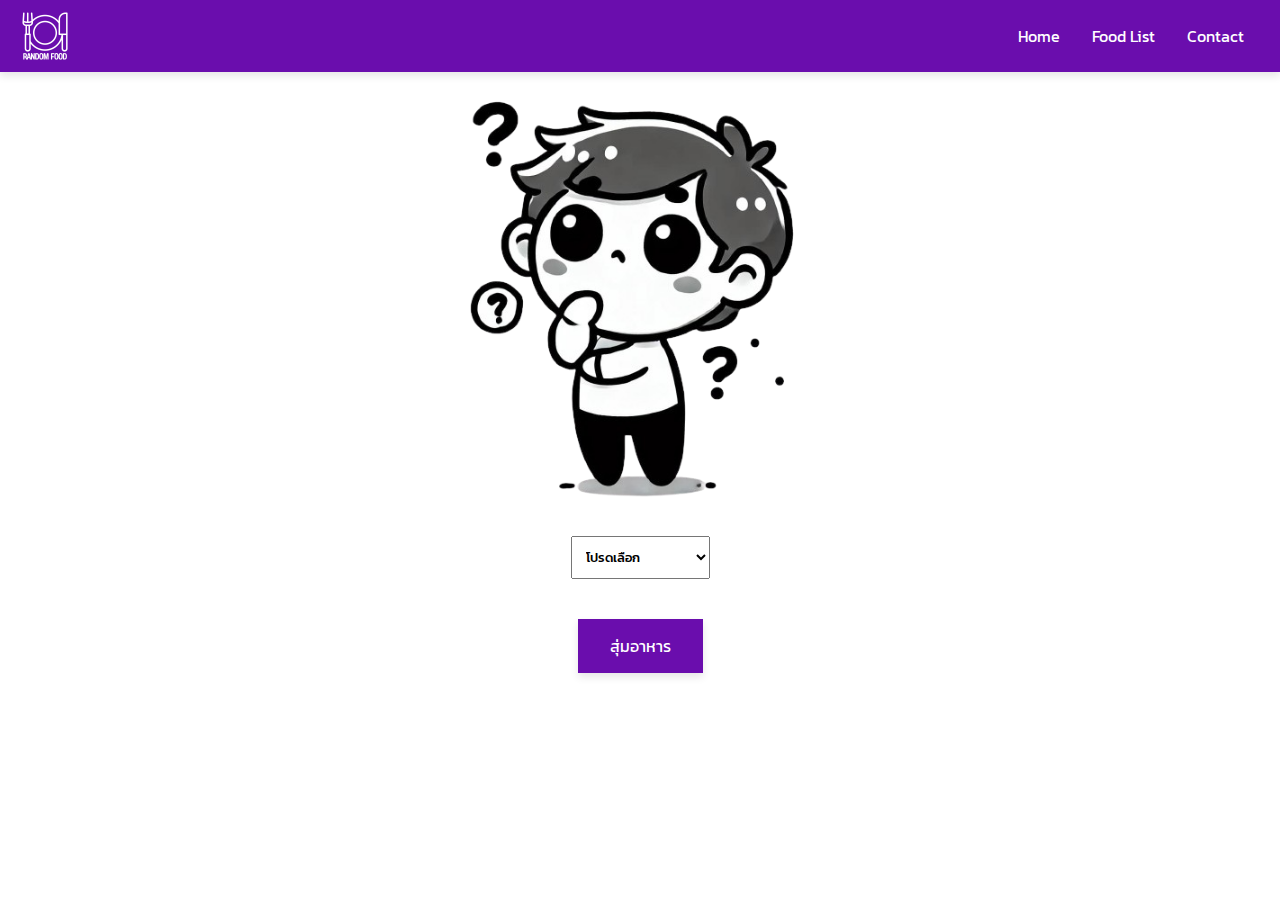
<file: index.html>
<!DOCTYPE html>
<html lang="en">

<head>
    <meta charset="UTF-8">
    <meta name="viewport" content="width=device-width, initial-scale=1.0">
    <link rel="stylesheet" href="style.css">
    <title>Random Food</title>
</head>

<body>
    <nav class="navbar">
        <div class="logo">
            <img src="image/RANDOM FOOD.png" alt="Logo">
        </div>
        <ul>
            <li><a href="index.html">Home</a></li>
            <li><a href="food_list.html">Food List</a></li>
            <li><a href="https://github.com/Krittichai-k" target="_blank">Contact</a></li>
        </ul>
    </nav>

    <div class="container">
        <div class="random">
            <img src="image/boy.png">
            <select id="foodCategory">
                <option value="" disabled selected>โปรดเลือก</option>
                <option value="halal">ฮาลาล</option>
                <option value="nonHalal">ไม่ฮาลาล</option>
                <option value="nonHalal">ทั้งหมดในหมวดหมู่</option>
            </select>
            <p id="food"></p>
            <button onclick="randomFood()">สุ่มอาหาร</button>
        </div>
        <script src="foods.js"></script>
        <script src="script.js"></script>
    </div>

</body>

</html>
</file>
<file: style.css>
@import url('https://fonts.googleapis.com/css2?family=Kanit:ital,wght@0,100;0,200;0,300;0,400;0,500;0,600;0,700;0,800;0,900;1,100;1,200;1,300;1,400;1,500;1,600;1,700;1,800;1,900&display=swap');

* {
    padding: 0;
    margin: 0;
    font-family: "Kanit";
}

nav {
    background-color: #6a0dad;
    padding: 10px 20px;
    box-shadow: 0 4px 8px rgba(0, 0, 0, 0.1);
    display: flex;
    align-items: center;
    justify-content: space-between;
}

.logo {
    display: flex;
    align-items: center;
}

.logo img {
    height: 50px;
    margin-right: 10px;
    filter: invert(1);
}

nav ul {
    list-style-type: none;
    margin: 0;
    padding: 0;
    display: flex;
    justify-content: center;
}

nav li {
    float: left;
}

nav li a {
    display: block;
    color: white;
    text-align: center;
    padding: 14px 16px;
    text-decoration: none;
}

nav li a:hover {
    background-color: #750ebf;

}

nav li a:active {
    background-color: #540a89;
}

.container {
    display: flex;
    justify-content: center;
    align-items: center;
    height: 65vh;
    margin: 0;
    margin-bottom: 150px;
}

.random {
    display: flex;
    flex-direction: column;
    align-items: center;
}

button {
    background-color: #6a0dad;
    border: none;
    color: white;
    padding: 15px 32px;
    text-align: center;
    text-decoration: none;
    display: inline-block;
    font-size: 16px;
    cursor: pointer;
    margin-top: 20px;
    box-shadow: 0 4px 8px rgba(0, 0, 0, 0.1);
}

button:hover {
    background-color: #750ebf;
}

button:active {
    background-color: #540a89;
    box-shadow: 0 5px #666;
    transform: translateY(4px);
}

body .container p {
    font-size: 15pt;
    font-weight: 700;
    color: #262626;
}

body .container img {
    width: 90%;
    margin-top: 20px;
}

body .container select {
    display: flex;
    align-items: center;
    padding: 10px;
    font-size: 13px;
    font-weight: 500;
    margin-bottom: 20px;
    margin-top: 10px;
}

table {
    justify-content: center;
    border-collapse: collapse;
    width: 50%;
    margin: 40px auto;
    margin-bottom: 290px;
}

th,td {
    border: 1px solid #ddd;
    padding: 8px;
    text-align: left;
}

th {
    background-color: #f2f2f2;
}

footer {
    background-color: #6a0dad;
    padding: 40px;
    text-align: center;
    box-shadow: 0 4px 8px rgba(0, 0, 0, 0.1);
}

footer p {
    margin: 0;
    color: whitesmoke;
}

@media (max-width: 600px){
    .random img{
        height: 290px;
    }

    table {
        justify-content: center;
        border-collapse: collapse;
        width: 80%;
        margin: 40px auto;
        margin-bottom: 290px;
    }
}
</file>
